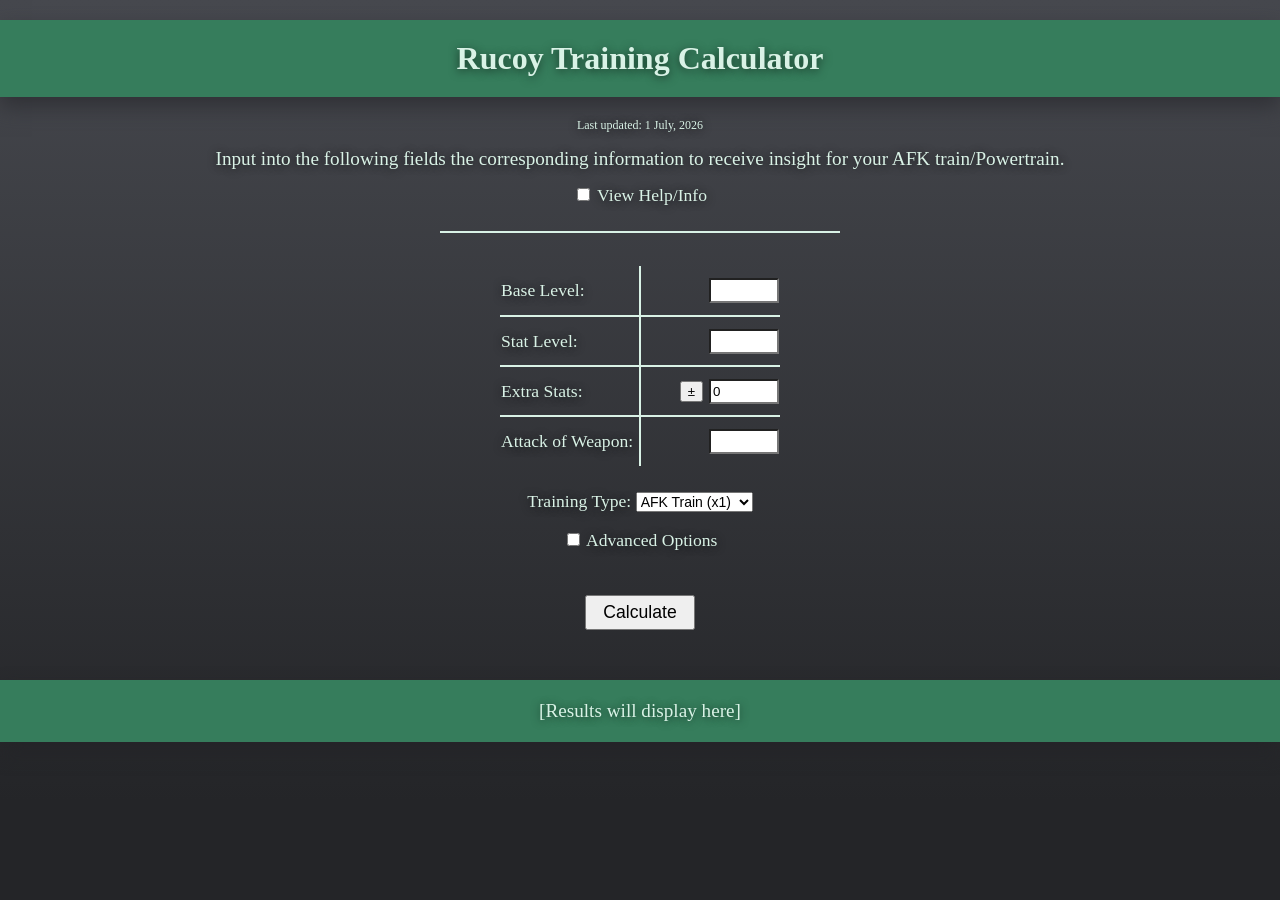
<file: index.html>
<!DOCTYPE html>
<html lang="en-US">

<head>
  <!-- Google Tag Manager -->
  <script>(function(w,d,s,l,i){w[l]=w[l]||[];w[l].push({'gtm.start':
  new Date().getTime(),event:'gtm.js'});var f=d.getElementsByTagName(s)[0],
  j=d.createElement(s),dl=l!='dataLayer'?'&l='+l:'';j.async=true;j.src=
  'https://www.googletagmanager.com/gtm.js?id='+i+dl;f.parentNode.insertBefore(j,f);
  })(window,document,'script','dataLayer','GTM-PMQMDTBB');</script>
  <!-- End Google Tag Manager -->
  <title>Rucoy Training Calculator</title>
  <meta name="viewport" content="width=device-width, initial-scale=1.0">
  <link rel="stylesheet" href="styles.css">
  <link rel="icon" type="image/x-icon" href="/images/rucoy_favicon.ico">
  <script src="./index.js"></script>
</head>

<body>

  <!-- Google Tag Manager (noscript) -->
  <noscript><iframe src="https://www.googletagmanager.com/ns.html?id=GTM-PMQMDTBB"
  height="0" width="0" style="display:none;visibility:hidden"></iframe></noscript>
  <!-- End Google Tag Manager (noscript) -->

  <h1 id="header">Rucoy Training Calculator</h1>
  <div id="updateHeader">Last updated: 1 July, 2026</div>
  
  <div id="description">Input into the following fields the corresponding information to receive insight for your<span class="notranslate"> AFK train/Powertrain</span>.</div>
  
  <div id="mainContent">
  
    <input type="checkbox" id="instToggle" onclick="instructions()">
    <label for="instToggle">View Help/Info</label><br>
    
    <div id="instructions">
      <p><b>Overview:</b><br>This calculator will accurately indicate the best monster for you to train, the average training duration until the monster dies (keep in mind that monsters exhaust after 7 minutes 30 seconds), and the stats needed to progress to the next monster. Ideally, the goal is to train on a monster for as long as possible with reasonable efficiency. Play around with different combinations of training weapons and equipment to find what works best.</p>
      <p><b>Parameters explained:</b><br>"Base level" is the level that is seen above your character's head. "Stat Level" should be your actual stat level (without the extra) that you intend to train. "Extra Stats" refers to the stat-boosting ring/necklace/armor that you will be wearing while training, all added together (negative value for<span class="notranslate"> void </span>equips).<span class="notranslate"> "Attack </span>of Weapon<span class="notranslate">" </span>is the strength of your training weapon, which can be found by reading its value from the inventory.</p>
      <p><b>"Training Type" explained:</b><br>This dropdown allows you to specify what type of training you intend to do;<span class="notranslate"> "AFK train" </span>means training on only one monster, while<span class="notranslate"> "Powertrain" </span>means hitting 4 monsters at the same time.</p>
      <p><b>"Advanced Options" explained:</b><br>"Desired Efficiency" allows you to choose how efficient you want your training to be. Using AFK training as an example, choosing 90% efficiency will ensure that the calculator only shows monsters that you can train at 3,240 ticks per hour or better; the max value that you can select is 99%. "Enable Crit Ring" indicates to the calculator that you intend to use a crit ring while training.</p>
      <p><b>Limitations:</b><br>This calculator unfortunately cannot indicate whether or not you are able to withstand the resultant monster. Thus it is possible that the calculator recommends a monster that is too strong for you.</p>
    </div>
    
    <div id="divider1"></div>
    
    <div id="mainTable">
      <table>
        <tr id="topRow">
          <td class="column1">Base Level: </td>
          <td class="column2"><input type="number" id="box1" value="" ></td>
        </tr>
        <tr>
          <td class="column1">Stat Level: </td>
          <td class="column2"><input type="number" id="box2" value="" ></td>
        </tr>
        <tr>
          <td class="column1">Extra Stats: </td>
          <td class="column2"><button id="signsButton" type="button" onclick="switchSigns()"><span class="notranslate">±</span></button><input type="number" id="box3" value="0"></td>
        </tr>
        <tr>
          <td class="column1"><span class="notranslate">Attack </span>of Weapon: </td>
          <td class="column2"><input type="number" id="box4" value="" ></td>
        </tr>
      </table>
    </div>
    
    <p id="ptrainToggle">
      <label for="enablePt">Training Type: </label>
      <select id="enablePt" autocomplete="off" onchange="enablePtrain(this.selectedIndex)">
        <option value="afk"><span class="notranslate">AFK Train (x1)</span></option>
        <option value="ptrain"><span class="notranslate">Powertrain (x4)</span></option>
      </select>
    </p>

    <p id="mageToggle">
      <input type="checkbox" id="magePt">
      <label for="magePt"><span class="notranslate">Magic </span>User</label>
    </p>

    <input type="checkbox" id="advancedToggle" onclick="advancedOptions()">
    <label for="advancedToggle">Advanced Options</label>

    <div id="advancedBoxes">
      <p>Desired Efficiency: <input type="number" id="box5" value="90">%+</p>
      <input type="checkbox" id="critRing">
      <label for="critRing">Enable Crit Ring</label>
    </div>
    
  </div>

  <p><button id="calcButton" type="button" onclick="calculation()">Calculate</button></p>

  <div id="results">
    <div id="resultsText1">
      <span id="rt1_1">[Results will display here]</span>
      <span id="rt1_2"></span>
      <span id="rt1_3"></span>
    </div>
    <div id="resultsText2"></div>
    <div id="divider2"></div>
    <div id="resultsText3"></div>
    <div id="resultsText4"></div>
    <div id="reportLink">Send feedback: <a id="contactLink" href="mailto:rucoycalc@gmail.com">rucoycalc@gmail.com</a></div>
  </div>

</body>

</html>
</file>
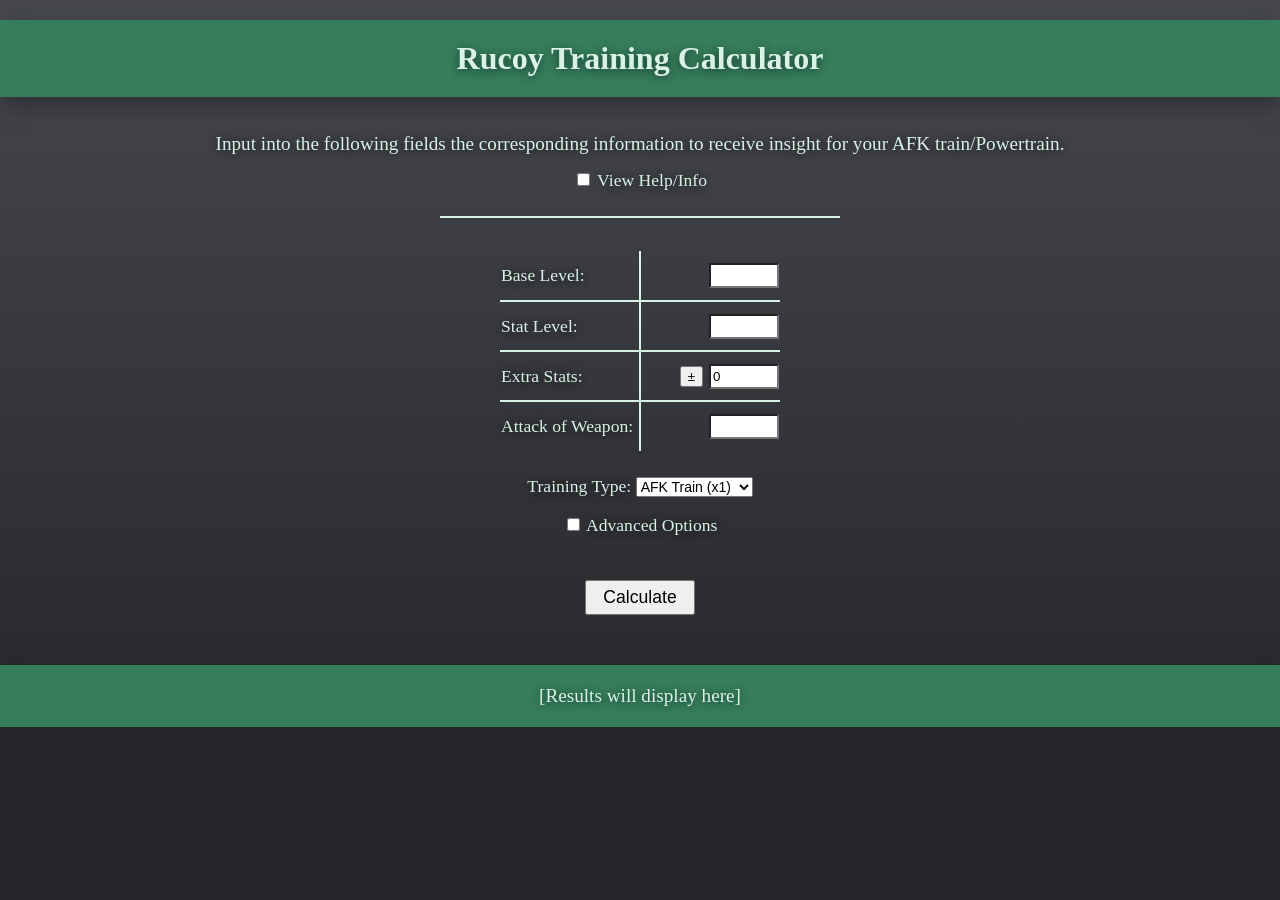
<file: test.html>
<!DOCTYPE html>
<html lang="en-US">

<head>
  <title>Rucoy Training Calculator</title>
  <meta name="viewport" content="width=device-width, initial-scale=1.0">
  <link rel="stylesheet" href="styles.css">
  <link rel="icon" type="image/x-icon" href="/images/rucoy_favicon.ico">
  <script src="./index.js"></script>
</head>

<body>

  <!-- Google Tag Manager (noscript) -->
  <noscript><iframe src="https://www.googletagmanager.com/ns.html?id=GTM-PMQMDTBB"
  height="0" width="0" style="display:none;visibility:hidden"></iframe></noscript>
  <!-- End Google Tag Manager (noscript) -->

  <h1 id="header">Rucoy Training Calculator</h1>
  
  <div id="description">Input into the following fields the corresponding information to receive insight for your<span class="notranslate"> AFK train/Powertrain</span>.</div>
  
  <div id="mainContent">
  
    <input type="checkbox" id="instToggle" onclick="instructions()">
    <label for="instToggle">View Help/Info</label><br>
    
    <div id="instructions">
      <p><b>Overview:</b><br>This calculator will accurately indicate the best monster for you to train, the average training duration until the monster dies (keep in mind that monsters exhaust after 7 minutes 30 seconds), and the stats needed to progress to the next monster. Ideally, the goal is to train on a monster for as long as possible with reasonable efficiency. Play around with different combinations of training weapons and equipment to find what works best.</p>
      <p><b>Parameters explained:</b><br>"Base level" is the level that is seen above your character's head. "Stat Level" should be your actual stat level (without the extra) that you intend to train. "Extra Stats" refers to the stat-boosting ring/necklace/armor that you will be wearing while training, all added together (negative value for<span class="notranslate"> void </span>equips).<span class="notranslate"> "Attack </span>of Weapon<span class="notranslate">" </span>is the strength of your training weapon, which can be found by reading its value from the inventory.</p>
      <p><b>"Training Type" explained:</b><br>This dropdown allows you to specify what type of training you intend to do;<span class="notranslate"> "AFK train" </span>means training on only one monster, while<span class="notranslate"> "Powertrain" </span>means hitting 4 monsters at the same time. If you are using<span class="notranslate"> magic</span>, ensure to also select "<span class="notranslate">Magic </span>User" if shown.</p>
      <p><b>"Advanced Options" explained:</b><br>"Desired Efficiency" allows you to choose how efficient you want your training to be. Using AFK training as an example, choosing 90% efficiency will ensure that the calculator only shows monsters that you can train at 3,240 ticks per hour or better; the max value that you can select is 99%. "Enable Crit Ring" indicates to the calculator that you intend to use a crit ring while training.</p>
      <p><b>Limitations:</b><br>This calculator unfortunately cannot indicate whether or not you are able to withstand the resultant monster. Thus it is possible that the calculator recommends a monster that is too strong for you.</p>
    </div>
    
    <div id="divider1"></div>
    
    <div id="mainTable">
      <table>
        <tr id="topRow">
          <td class="column1">Base Level: </td>
          <td class="column2"><input type="number" id="box1" value="" ></td>
        </tr>
        <tr>
          <td class="column1">Stat Level: </td>
          <td class="column2"><input type="number" id="box2" value="" ></td>
        </tr>
        <tr>
          <td class="column1">Extra Stats: </td>
          <td class="column2"><button id="signsButton" type="button" onclick="switchSigns()"><span class="notranslate">±</span></button><input type="number" id="box3" value="0"></td>
        </tr>
        <tr>
          <td class="column1"><span class="notranslate">Attack </span>of Weapon: </td>
          <td class="column2"><input type="number" id="box4" value="" ></td>
        </tr>
      </table>
    </div>
    
    <p id="ptrainToggle">
      <label for="enablePt">Training Type: </label>
      <select id="enablePt" autocomplete="off" onchange="enablePtrain(this.selectedIndex)">
        <option value="afk"><span class="notranslate">AFK Train (x1)</span></option>
        <option value="ptrain"><span class="notranslate">Powertrain (x4)</span></option>
      </select>
    </p>

    <p id="mageToggle">
      <input type="checkbox" id="magePt">
      <label for="magePt"><span class="notranslate">Magic </span>User</label>
    </p>

    <input type="checkbox" id="advancedToggle" onclick="advancedOptions()">
    <label for="advancedToggle">Advanced Options</label>

    <div id="advancedBoxes">
      <p>Desired Efficiency: <input type="number" id="box5" value="90">%+</p>
      <input type="checkbox" id="critRing">
      <label for="critRing">Enable Crit Ring</label>
    </div>
    
  </div>

  <p><button id="calcButton" type="button" onclick="calculation()">Calculate</button></p>

  <div id="results">
    <div id="resultsText1">
      <span id="rt1_1">[Results will display here]</span>
      <span id="rt1_2"></span>
      <span id="rt1_3"></span>
    </div>
    <div id="resultsText2"></div>
    <div id="divider2"></div>
    <div id="resultsText3"></div>
    <div id="resultsText4"></div>
    <div id="reportLink">Send feedback: <a id="contactLink" href="mailto:rucoycalc@gmail.com">rucoycalc@gmail.com</a></div>
  </div>

</body>

</html>
</file>
<file: styles.css>
* {
  box-sizing: border-box;
}

body {
  background-color: #242528;/*#35363A*/
  background-image: linear-gradient(#46484e, #242528);
  background-repeat: no-repeat;
  font-family: Verdana;
  color: #d9f2e6;
  text-align: center;
  text-shadow: 0 1px 8px #18191b;
  margin: 0px;
}

input[type='number'] {
  width: 70px;
  height: 25px;
  background-color: #FFFFFF;
}

#signsButton {
  margin-right: 6px;
}

#calcButton {
  width: 110px;
  height: 35px;
  font-size: 110%;
  margin-top: 18px;
}

#enablePt {
  font-size: 14px;
}

#instructions, #mageToggle, #advancedBoxes {
  display: none;
}

#header {
  background-color: #367d5c;
  text-shadow: 0 2px 10px #173627;
  box-shadow: 0 10px 20px #303136;
  padding: 20px;
  margin-top: 20px;
}

#updateHeader {
  font-size: 75%;
}

#description {
  font-size: 120%;
  padding-top: 15px;
  padding-bottom: 5px;
  padding-left: 10px;
  padding-right: 10px;
}

#mainContent {
  font-size: 110%;
  padding: 10px;
  max-width: 900px;
  margin: auto;
}

#mainTable {
  display: flex;
  justify-content: center;
}

table {
  margin-top: 8px;
  margin-bottom: 7px;
  display: table;
  border-collapse: collapse;
  table-layout: fixed;
  width: 280px;
  word-wrap: break-word;
}

tr {
  height: 50px;
  border-top: solid 2px;
}

#topRow {
  border-top: none;
}

.column1 {
  text-align: left;
}

.column2 {
  text-align: right;
  border-left: solid 2px;
}

#divider1 {
  margin: 25px auto;
  border-top: 2px solid #d9f2e6;
  max-width: 400px;
}

#divider2 {
  margin: 20px auto;
  border-top: 2px solid #d9f2e6;
  max-width: 400px;
  display: none;
}

#resultsText1, #resultsText2, #resultsText3, #resultsText4, #reportLink {
  margin: 10px;
}

#results {
  font-size: 120%;
  background-color: #367d5c;
  text-align: center;
  padding: 10px;
  margin-top: 50px;
  margin-bottom: 60px;
  text-shadow: 0 1px 8px #173627;
  box-shadow: 0 10px 20px #242528;
}

#reportLink {
  font-size: 55%;
  color: #a0dec0;
  margin-bottom: 0px;
  display: none;
}

#contactLink {
  color: #00d5ff;
}
</file>
